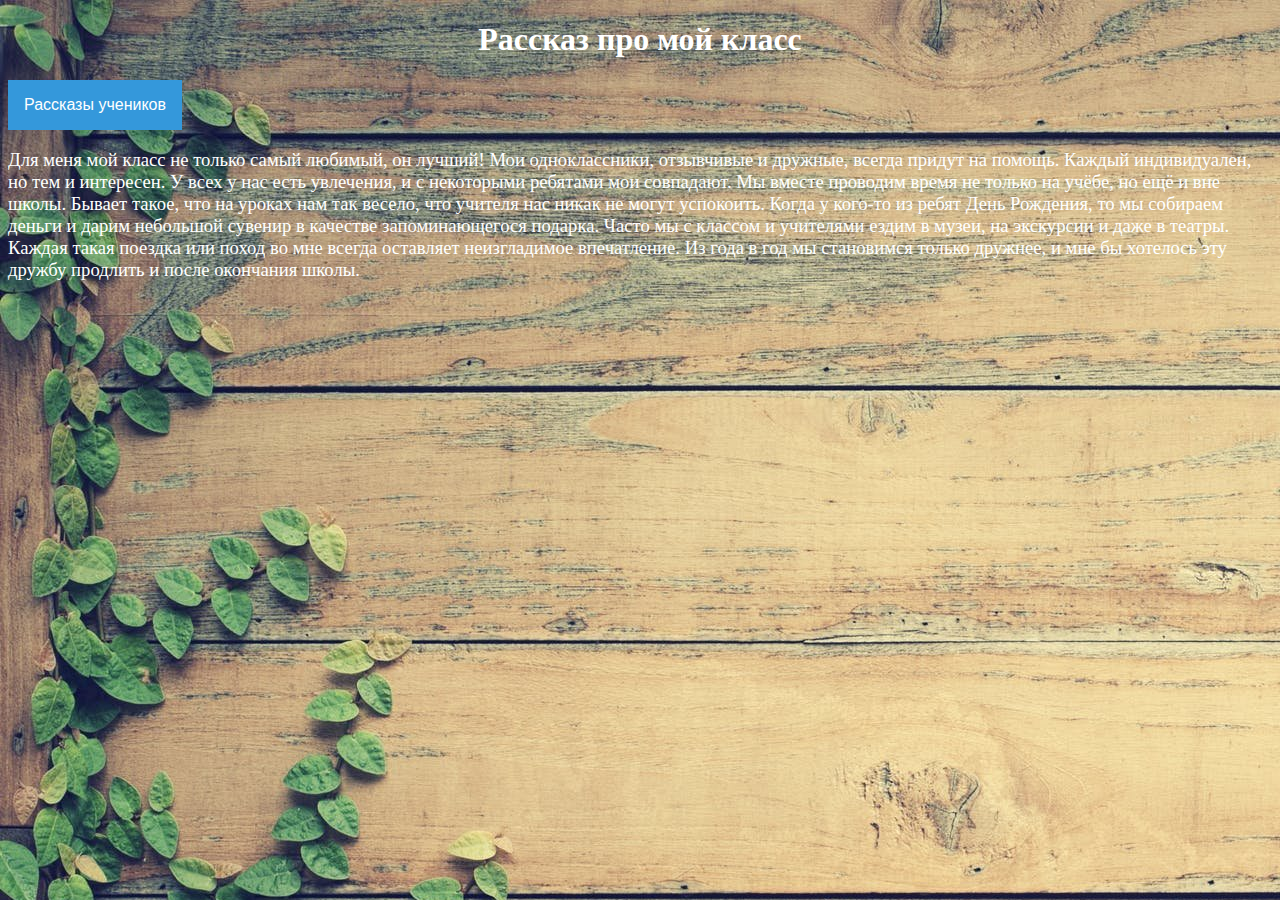
<file: index.html>
<!DOCTYPE html>
<html lang="en">
<head>
    <meta charset="UTF-8">
    <meta http-equiv="X-UA-Compatible" content="IE=edge">
    <meta name="viewport" content="width=device-width, initial-scale=1.0">
    <link rel="stylesheet" href="style.css">
    <title>Мой класс</title>
</head>
<body background="фон.jpg">
    <h1 align="center" style="color:#ffffff">Рассказ про мой класс</h1>
    
    <div class="dropdown">
        <button onclick="myFunction()" class="dropbtn">Рассказы учеников</button>
        <div id="myDropdown" class="dropdown-content">
            <a href="index.html">Главная</a>
            <a href="1.html">Марина Дружинина</a>
            <a href="2.html">Леонид Каминский</a>
            <a href="3.html">Сергей Георгиев</a>
        </div>
    </div>

    <script>
        /* Когда пользователь нажимает на кнопку, переключаться раскрывает содержимое */
        function myFunction() {
          document.getElementById("myDropdown").classList.toggle("show");
        }
        // Закрыть раскрывающийся список, если пользователь щелкнет за его пределами.
        window.onclick = function(event) {
          if (!event.target.matches('.dropbtn')) {
            var dropdowns = document.getElementsByClassName("dropdown-content");
            var i;
            for (i = 0; i < dropdowns.length; i++) {
              var openDropdown = dropdowns[i];
              if (openDropdown.classList.contains('show')) {
                openDropdown.classList.remove('show');
              }
            }
          }
        }
        </script>

    <P style="font-size:14pt">Для меня мой класс не только самый любимый, он лучший! Мои одноклассники, отзывчивые и дружные, всегда придут на помощь. Каждый индивидуален, но тем и интересен. У всех у нас есть увлечения, и с некоторыми ребятами мои совпадают. Мы вместе проводим время не только на учёбе, но ещё и вне школы. Бывает такое, что на уроках нам так весело, что учителя нас никак не могут успокоить. Когда у кого-то из ребят День Рождения, то мы собираем деньги и дарим небольшой сувенир в качестве запоминающегося подарка. Часто мы с классом и учителями ездим в музеи, на экскурсии и даже в театры. Каждая такая поездка или поход во мне всегда оставляет неизгладимое впечатление. Из года в год мы становимся только дружнее, и мне бы хотелось эту дружбу продлить и после окончания школы.</P>
</body>
</html>
</file>
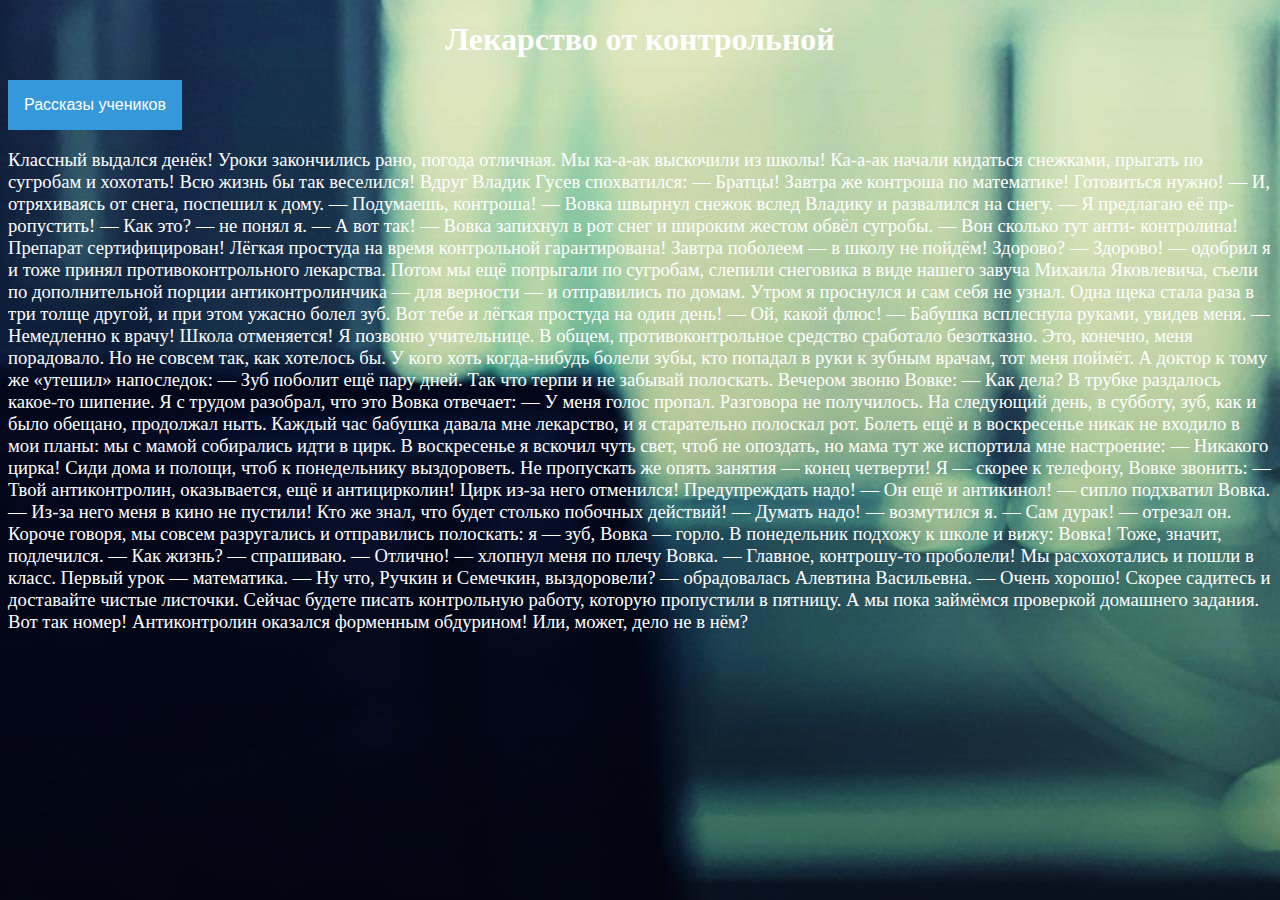
<file: 1.html>
<!DOCTYPE html>
<html lang="en">
<head>
    <meta charset="UTF-8">
    <meta http-equiv="X-UA-Compatible" content="IE=edge">
    <meta name="viewport" content="width=device-width, initial-scale=1.0">
    <link rel="stylesheet" href="style.css">
    <title>Марина Дружинина</title>
</head>
<body background="фон_3.jpg">
    <h1 align="center" style="color:#ffffff">Лекарство от контрольной</h1>

    <div class="dropdown">
        <button onclick="myFunction()" class="dropbtn">Рассказы учеников</button>
        <div id="myDropdown" class="dropdown-content">
            <a href="index.html">Главная</a>
            <a href="1.html">Марина Дружинина</a>
            <a href="2.html">Леонид Каминский</a>
            <a href="3.html">Сергей Георгиев</a>
        </div>
    </div>

    <script>
        /* Когда пользователь нажимает на кнопку, переключаться раскрывает содержимое */
        function myFunction() {
          document.getElementById("myDropdown").classList.toggle("show");
        }
        // Закрыть раскрывающийся список, если пользователь щелкнет за его пределами.
        window.onclick = function(event) {
          if (!event.target.matches('.dropbtn')) {
            var dropdowns = document.getElementsByClassName("dropdown-content");
            var i;
            for (i = 0; i < dropdowns.length; i++) {
              var openDropdown = dropdowns[i];
              if (openDropdown.classList.contains('show')) {
                openDropdown.classList.remove('show');
              }
            }
          }
        }
    </script>

    <p style="font-size:14pt">Классный выдался денёк! Уроки закончились рано, погода отличная. Мы ка-а-ак выскочили из школы! Ка-а-ак начали кидаться снежками, прыгать по сугробам и хохотать! Всю жизнь бы так веселился!
        
    Вдруг Владик Гусев спохватился:
    
    — Братцы! Завтра же контроша по математике! Готовиться нужно! — И, отряхиваясь от снега, поспешил к дому.
    
    — Подумаешь, контроша! — Вовка швырнул снежок вслед Владику и развалился на снегу. — Я предлагаю её пр-ропустить!
    
    — Как это? — не понял я.
    
    — А вот так! — Вовка запихнул в рот снег и широким жестом обвёл сугробы. — Вон сколько тут анти- контролина! Препарат сертифицирован! Лёгкая простуда на время контрольной гарантирована! Завтра поболеем — в школу не пойдём! Здорово?
    
    — Здорово! — одобрил я и тоже принял противоконтрольного лекарства.
    
    Потом мы ещё попрыгали по сугробам, слепили снеговика в виде нашего завуча Михаила Яковлевича, съели по дополнительной порции антиконтролинчика — для верности — и отправились по домам.
    
    Утром я проснулся и сам себя не узнал. Одна щека стала раза в три толще другой, и при этом ужасно болел зуб. Вот тебе и лёгкая простуда на один день!
    
    — Ой, какой флюс! — Бабушка всплеснула руками, увидев меня. — Немедленно к врачу! Школа отменяется! Я позвоню учительнице.
    
    В общем, противоконтрольное средство сработало безотказно. Это, конечно, меня порадовало. Но не совсем так, как хотелось бы. У кого хоть когда-нибудь болели зубы, кто попадал в руки к зубным врачам, тот меня поймёт. А доктор к тому же «утешил» напоследок:
    
    — Зуб поболит ещё пару дней. Так что терпи и не забывай полоскать.
    
    Вечером звоню Вовке:
    
    — Как дела?
    
    В трубке раздалось какое-то шипение. Я с трудом разобрал, что это Вовка отвечает:
    
    — У меня голос пропал.
    
    Разговора не получилось.
    
    На следующий день, в субботу, зуб, как и было обещано, продолжал ныть. Каждый час бабушка давала мне лекарство, и я старательно полоскал рот. Болеть ещё и в воскресенье никак не входило в мои планы: мы с мамой собирались идти в цирк.
    
    В воскресенье я вскочил чуть свет, чтоб не опоздать, но мама тут же испортила мне настроение:
    
    — Никакого цирка! Сиди дома и полощи, чтоб к понедельнику выздороветь. Не пропускать же опять занятия — конец четверти!
    
    Я — скорее к телефону, Вовке звонить:
    
    — Твой антиконтролин, оказывается, ещё и антицирколин! Цирк из-за него отменился! Предупреждать надо!
    
    — Он ещё и антикинол! — сипло подхватил Вовка. — Из-за него меня в кино не пустили! Кто же знал, что будет столько побочных действий!
    
    — Думать надо! — возмутился я.
    
    — Сам дурак! — отрезал он.
    
    Короче говоря, мы совсем разругались и отправились полоскать: я — зуб, Вовка — горло.
    
    В понедельник подхожу к школе и вижу: Вовка! Тоже, значит, подлечился.
    
    — Как жизнь? — спрашиваю.
    
    — Отлично! — хлопнул меня по плечу Вовка. — Главное, контрошу-то проболели!
    
    Мы расхохотались и пошли в класс. Первый урок — математика.
    
    — Ну что, Ручкин и Семечкин, выздоровели? — обрадовалась Алевтина Васильевна. — Очень хорошо! Скорее садитесь и доставайте чистые листочки. Сейчас будете писать контрольную работу, которую пропустили в пятницу. А мы пока займёмся проверкой домашнего задания.
    
    Вот так номер! Антиконтролин оказался форменным обдурином!
    
    Или, может, дело не в нём?</p><br>
    
    <!-- <form action="index.html" target="_blank">
        <button style="font-size:14pt" class="dropbtn">Назад</button>
    </form> -->
</body>
</html>
</file>
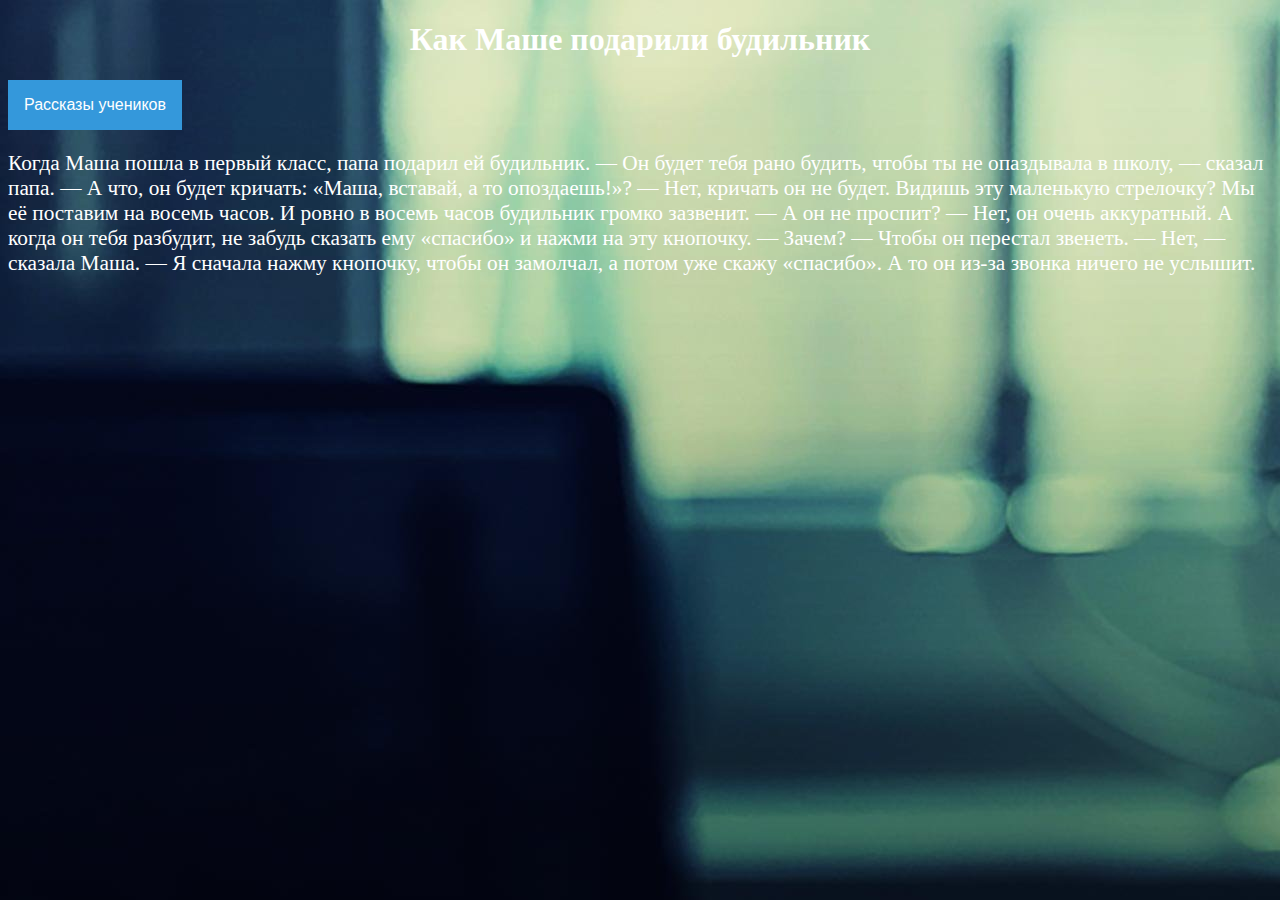
<file: 2.html>
<!DOCTYPE html>
<html lang="en">
<head>
    <meta charset="UTF-8">
    <meta http-equiv="X-UA-Compatible" content="IE=edge">
    <meta name="viewport" content="width=device-width, initial-scale=1.0">
    <link rel="stylesheet" href="style.css">
    <title>Леонид Каминский</title>
</head>
<body background="фон_3.jpg">
    <h1 align="center" style="color:#ffffff">Как Маше подарили будильник</h1>

    <div class="dropdown">
        <button onclick="myFunction()" class="dropbtn">Рассказы учеников</button>
        <div id="myDropdown" class="dropdown-content">
            <a href="index.html">Главная</a>
            <a href="1.html">Марина Дружинина</a>
            <a href="2.html">Леонид Каминский</a>
            <a href="3.html">Сергей Георгиев</a>
        </div>
    </div>

    <script>
        /* Когда пользователь нажимает на кнопку, переключаться раскрывает содержимое */
        function myFunction() {
          document.getElementById("myDropdown").classList.toggle("show");
        }
        // Закрыть раскрывающийся список, если пользователь щелкнет за его пределами.
        window.onclick = function(event) {
          if (!event.target.matches('.dropbtn')) {
            var dropdowns = document.getElementsByClassName("dropdown-content");
            var i;
            for (i = 0; i < dropdowns.length; i++) {
              var openDropdown = dropdowns[i];
              if (openDropdown.classList.contains('show')) {
                openDropdown.classList.remove('show');
              }
            }
          }
        }
    </script>

    <p style="font-size:16pt">Когда Маша пошла в первый класс, папа подарил ей будильник.

        — Он будет тебя рано будить, чтобы ты не опаздывала в школу, — сказал папа.
        
        — А что, он будет кричать: «Маша, вставай, а то опоздаешь!»?
        
        — Нет, кричать он не будет. Видишь эту маленькую стрелочку? Мы её поставим на восемь часов. И ровно в восемь часов будильник громко зазвенит.
        
        — А он не проспит?
        
        — Нет, он очень аккуратный. А когда он тебя разбудит, не забудь сказать ему «спасибо» и нажми на эту кнопочку.
        
        — Зачем?
        
        — Чтобы он перестал звенеть.
        
        — Нет, — сказала Маша. — Я сначала нажму кнопочку, чтобы он замолчал, а потом уже скажу «спасибо». А то он из-за звонка ничего не услышит.</p>
</body>
</html>
</file>
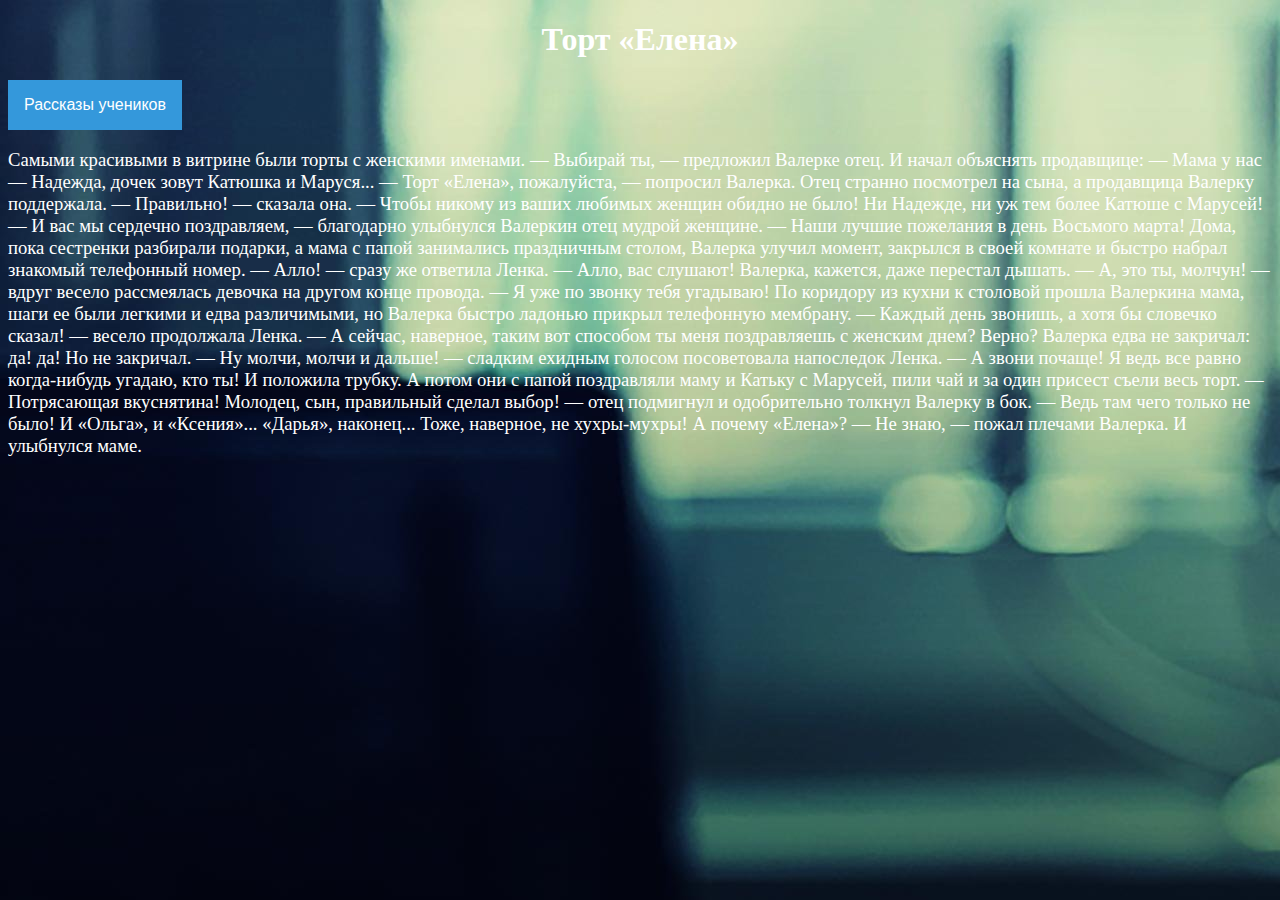
<file: 3.html>
<!DOCTYPE html>
<html lang="en">
<head>
    <meta charset="UTF-8">
    <meta http-equiv="X-UA-Compatible" content="IE=edge">
    <meta name="viewport" content="width=device-width, initial-scale=1.0">
    <link rel="stylesheet" href="style.css">
    <title>Сергей Георгиев</title>
</head>
<body background="фон_3.jpg">
    <h1 align="center" style="color:#ffffff">Торт «Елена»</h1>

    <div class="dropdown">
        <button onclick="myFunction()" class="dropbtn">Рассказы учеников</button>
        <div id="myDropdown" class="dropdown-content">
            <a href="index.html">Главная</a>
            <a href="1.html">Марина Дружинина</a>
            <a href="2.html">Леонид Каминский</a>
            <a href="3.html">Сергей Георгиев</a>
        </div>
    </div>

    <script>
        /* Когда пользователь нажимает на кнопку, переключаться раскрывает содержимое */
        function myFunction() {
          document.getElementById("myDropdown").classList.toggle("show");
        }
        // Закрыть раскрывающийся список, если пользователь щелкнет за его пределами.
        window.onclick = function(event) {
          if (!event.target.matches('.dropbtn')) {
            var dropdowns = document.getElementsByClassName("dropdown-content");
            var i;
            for (i = 0; i < dropdowns.length; i++) {
              var openDropdown = dropdowns[i];
              if (openDropdown.classList.contains('show')) {
                openDropdown.classList.remove('show');
              }
            }
          }
        }
    </script>

    <p style="font-size:14pt">Самыми красивыми в витрине были торты с женскими именами.

        — Выбирай ты, — предложил Валерке отец. И начал объяснять продавщице: — Мама у нас — Надежда, дочек зовут Катюшка и Маруся...
        
        — Торт «Елена», пожалуйста, — попросил Валерка.
        
        Отец странно посмотрел на сына, а продавщица Валерку поддержала.
        
        — Правильно! — сказала она. — Чтобы никому из ваших любимых женщин обидно не было! Ни Надежде, ни уж тем более Катюше с Марусей!
        
        — И вас мы сердечно поздравляем, — благодарно улыбнулся Валеркин отец мудрой женщине. — Наши лучшие пожелания в день Восьмого марта!
        
        Дома, пока сестренки разбирали подарки, а мама с папой занимались праздничным столом, Валерка улучил момент, закрылся в своей комнате и быстро набрал знакомый телефонный номер.
        
        — Алло! — сразу же ответила Ленка. — Алло, вас слушают!
        
        Валерка, кажется, даже перестал дышать.
        
        — А, это ты, молчун! — вдруг весело рассмеялась девочка на другом конце провода. — Я уже по звонку тебя угадываю!
        
        По коридору из кухни к столовой прошла Валеркина мама, шаги ее были легкими и едва различимыми, но Валерка быстро ладонью прикрыл телефонную мембрану.
        
        — Каждый день звонишь, а хотя бы словечко сказал! — весело продолжала Ленка. — А сейчас, наверное, таким вот способом ты меня поздравляешь с женским днем? Верно?
        
        Валерка едва не закричал: да! да! Но не закричал.
        
        — Ну молчи, молчи и дальше! — сладким ехидным голосом посоветовала напоследок Ленка. — А звони почаще! Я ведь все равно когда-нибудь угадаю, кто ты!
        
        И положила трубку.
        
        А потом они с папой поздравляли маму и Катьку с Марусей, пили чай и за один присест съели весь торт.
        
        — Потрясающая вкуснятина! Молодец, сын, правильный сделал выбор! — отец подмигнул и одобрительно толкнул Валерку в бок. — Ведь там чего только не было! И «Ольга», и «Ксения»... «Дарья», наконец... Тоже, наверное, не хухры-мухры! А почему «Елена»?
        
        — Не знаю, — пожал плечами Валерка.
        
        И улыбнулся маме.</p>
</body>
</html>
</file>
<file: style.css>
p {
    color: white;
}

.dropbtn {
    background-color: #3498DB;
    color: white;
    padding: 16px;
    font-size: 16px;
    border: none;
    cursor: pointer;
}
  
.dropbtn:hover, .dropbtn:focus {
    background-color: #2980B9;
}
  
 .dropdown {
    position: relative;
    display: inline-block;
}
  
  .dropdown-content {
    display: none;
    position: absolute;
    background-color: #f1f1f1;
    min-width: 160px;
    box-shadow: 0px 8px 16px 0px rgba(0,0,0,0.2);
    z-index: 1;
}
  
  .dropdown-content a {
    color: black;
    padding: 12px 16px;
    text-decoration: none;
    display: block;
}
  
  .dropdown-content a:hover {background-color: #ddd}
  
  .show {display:block;}
</file>
